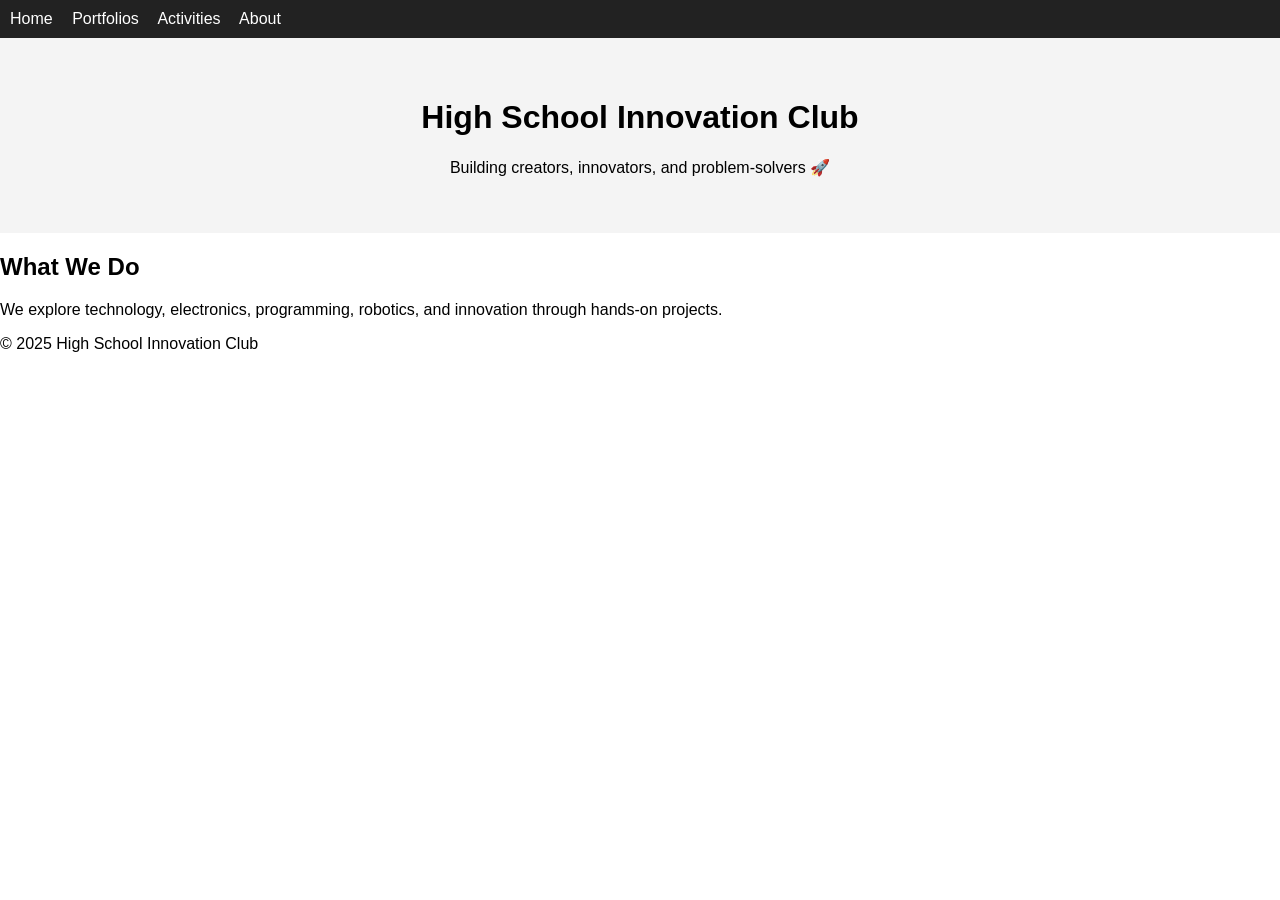
<file: index.html>
<!DOCTYPE html>
<html lang="en">
<head>
<meta charset="UTF-8">
<title>Innovation Club</title>
<link rel="stylesheet" href="style.css">
</head>
<body>
<nav>
<a href="index.html">Home</a>
<a href="portfolio.html">Portfolios</a>
<a href="activities.html">Activities</a>
<a href="about.html">About</a>
</nav>


<header>
<h1>High School Innovation Club</h1>
<p>Building creators, innovators, and problem-solvers 🚀</p>
</header>


<section>
<h2>What We Do</h2>
<p>We explore technology, electronics, programming, robotics, and innovation through hands-on projects.</p>
</section>


<footer>
<p>© 2025 High School Innovation Club</p>
</footer>
</body>
</html>
</file>
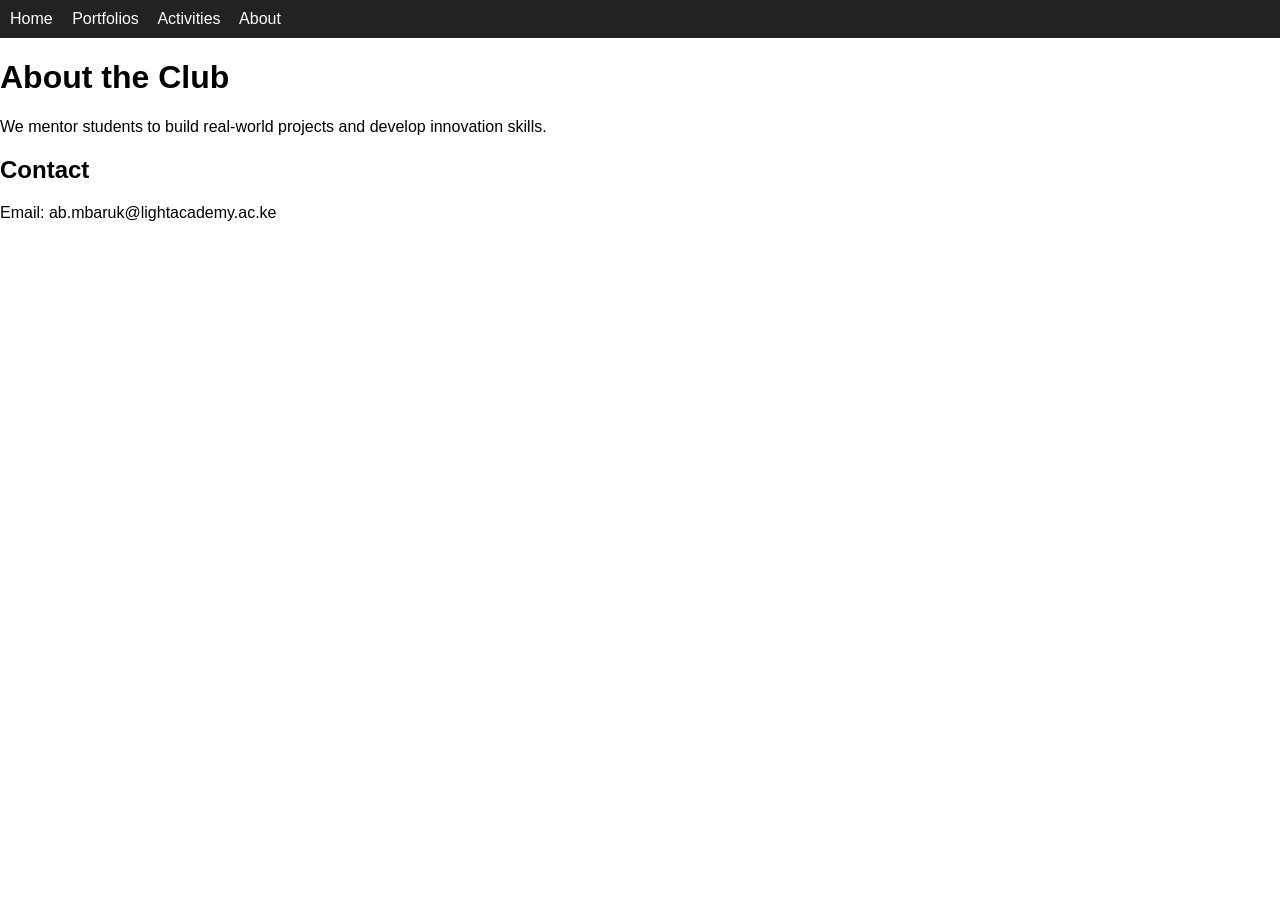
<file: about.html>
<!DOCTYPE html>
<html>
<head>
<title>About Us</title>
<link rel="stylesheet" href="style.css">
</head>
<body>
<nav>
<a href="index.html">Home</a>
<a href="portfolio.html">Portfolios</a>
<a href="activities.html">Activities</a>
<a href="about.html">About</a>
</nav>


<h1>About the Club</h1>
<p>We mentor students to build real-world projects and develop innovation skills.</p>


<h2>Contact</h2>
<p>Email: ab.mbaruk@lightacademy.ac.ke</p>
</body>
</html>
</file>
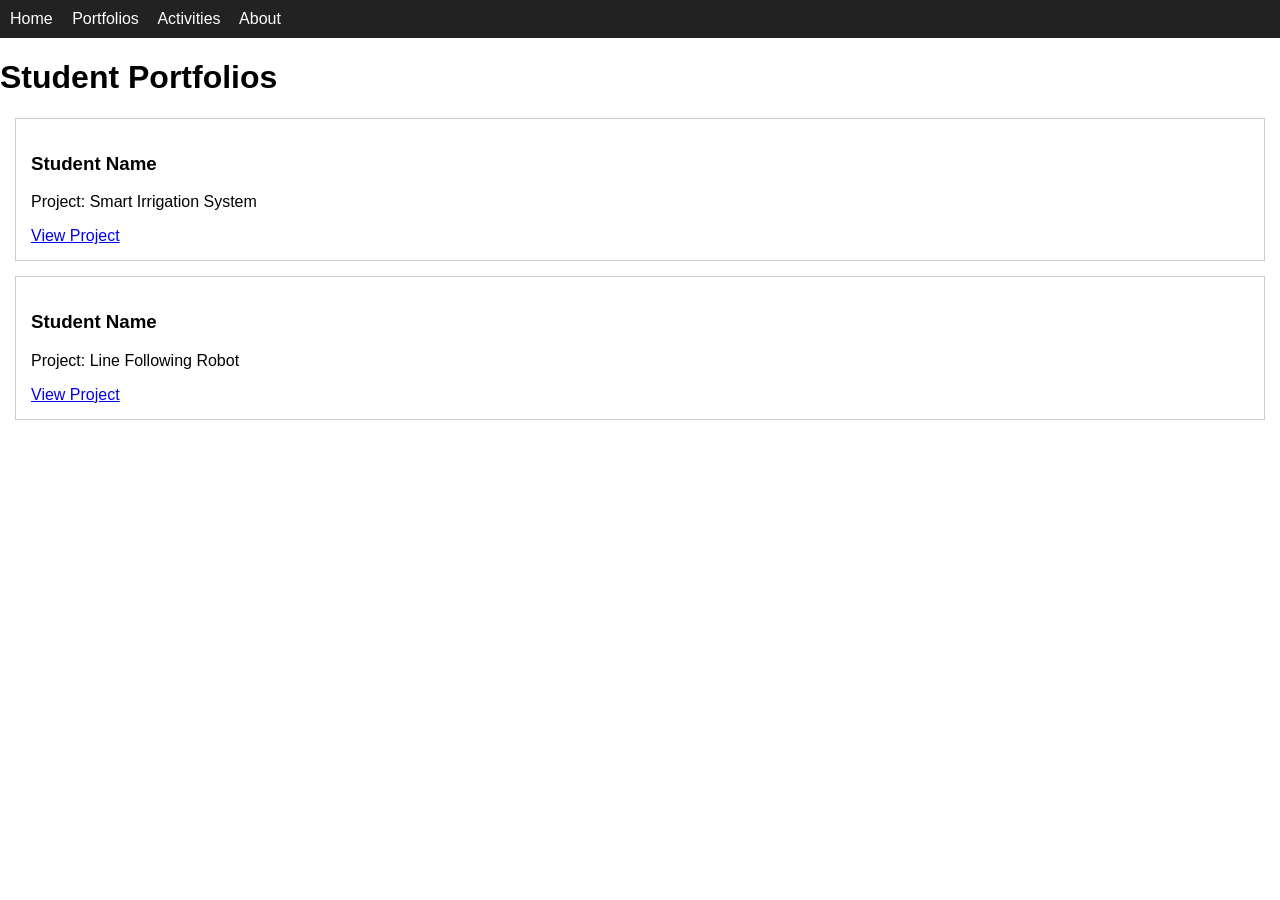
<file: portfolio.html>
<!DOCTYPE html>
<html>
<head>
<title>Student Portfolios</title>
<link rel="stylesheet" href="style.css">
</head>
<body>
<nav>
<a href="index.html">Home</a>
<a href="portfolio.html">Portfolios</a>
<a href="activities.html">Activities</a>
<a href="about.html">About</a>
</nav>


<h1>Student Portfolios</h1>


<div class="card">
<h3>Student Name</h3>
<p>Project: Smart Irrigation System</p>
<a href="https://ambaruk.github.io/Portfolio/">View Project</a>
</div>


<div class="card">
<h3>Student Name</h3>
<p>Project: Line Following Robot</p>
<a href="#">View Project</a>
</div>


</body>
</html>
</file>
<file: style.css>
body {
font-family: Arial, sans-serif;
margin: 0;
padding: 0;
}


nav {
background: #222;
padding: 10px;
}


nav a {
color: white;
margin-right: 15px;
text-decoration: none;
}


header {
padding: 40px;
background: #f4f4f4;
text-align: center;
}


.card {
border: 1px solid #ccc;
padding: 15px;
margin: 15px;
}
</file>
